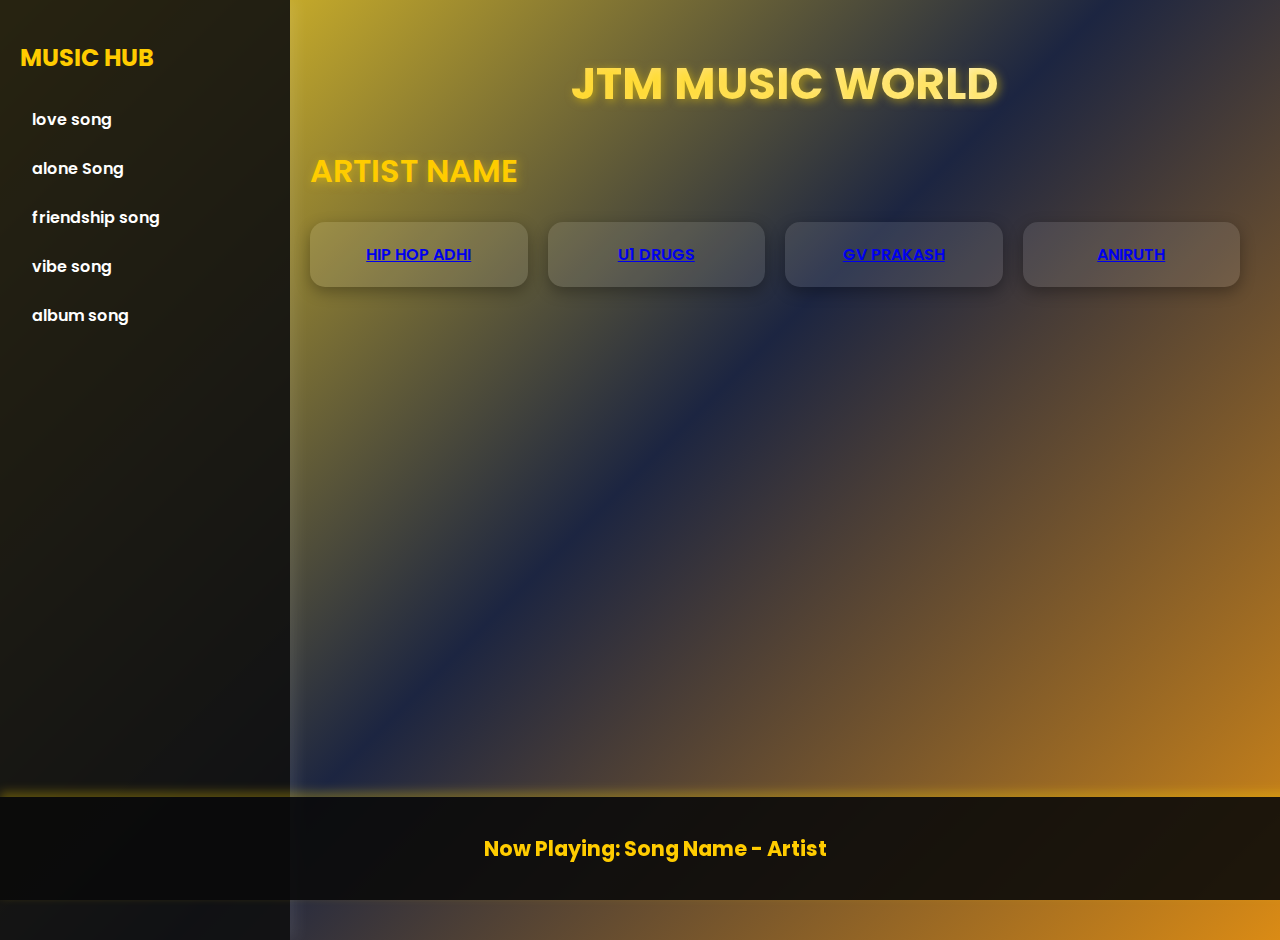
<file: HOME.HTML>
<!DOCTYPE html>
<html lang="en">
<head>
    <meta charset="UTF-8">
    <meta name="viewport" content="width=device-width, initial-scale=1.0">
    <title>Music Hub</title>
    <link rel="preconnect" href="https://fonts.googleapis.com">
    <link href="https://fonts.googleapis.com/css2?family=Poppins:wght@300;400;600&display=swap" rel="stylesheet">
    
    <style>
      /* General Styles */
body {
    font-family: 'Poppins', sans-serif;
    background: linear-gradient(135deg, #ffd722, #1c2541, #da8b15); /* Dark blue gradient */
    margin: 0;
    padding: 0;
    display: flex;
    color: white;
}

/* Sidebar */
.sidebar {
    width: 250px;
    background: rgba(15, 15, 15, 0.9); /* Dark sidebar */
    padding: 20px;
    height: 100vh;
    box-shadow: 5px 0 15px rgba(255, 255, 255, 0.1);
}
.sidebar h2 {
    color: #ffcc00; /* Gold color */
    text-transform: uppercase;
    font-weight: 700;
}
.sidebar ul {
    list-style: none;
    padding: 0;
}
.sidebar ul li {
    padding: 12px;
    cursor: pointer;
    transition: 0.3s;
    border-radius: 5px;
    font-weight: 600;
}
.sidebar ul li:hover {
    background: #ffcc00;
    color: black;
}

/* Main Content */
.main-content {
    flex: 1;
    padding: 20px;
}
header h1 {
    text-align: center;
    font-size: 2.8rem;
    font-weight: 700;
    background: -webkit-linear-gradient(45deg, #ffcc00, #fff);
    -webkit-background-clip: text;
    -webkit-text-fill-color: transparent;
    text-shadow: 2px 2px 10px rgba(255, 215, 0, 0.5);
}

/* Featured Section */
.featured h2 {
    color: #ffcc00;
    font-size: 2rem;
    text-shadow: 2px 2px 10px rgba(255, 215, 0, 0.5);
    font-weight: 600;
}
.album-grid {
    display: flex;
    gap: 20px;
    flex-wrap: wrap;
}
.album-card {
    flex: 1;
    min-width: 150px;
    background: rgba(255, 255, 255, 0.1);
    padding: 20px;
    text-align: center;
    border-radius: 15px;
    transition: transform 0.3s, box-shadow 0.3s;
    box-shadow: 0 5px 15px rgba(0, 0, 0, 0.3);
    font-weight: 600;
}
.album-card:hover {
    transform: scale(1.1);
    background: rgba(255, 215, 0, 0.3);
    box-shadow: 0 10px 30px rgba(255, 215, 0, 0.5);
}

/* Music Player */
.music-player {
    position: fixed;
    bottom: 0;
    width: 100%;
    background: rgba(10, 10, 10, 0.9);
    padding: 15px;
    text-align: center;
    font-size: 1.3rem;
    font-weight: bold;
    color: #ffcc00;
    box-shadow: 0 -5px 10px rgba(255, 215, 0, 0.3);
}
    </style>
</head>
<body>
    <div class="sidebar">
        <h2>Music Hub</h2>
        <ul>
            <li>love song</li>
            <li>alone Song</li>
            <li>friendship song</li>
            <li>vibe song</li>
            <li>album song</li>
        </ul>
    </div>
    
    <div class="main-content">
        <header>
            <h1>JTM MUSIC WORLD</h1>
        </header>
        <section class="featured">
            <h2>ARTIST NAME</h2>
            <div class="album-grid">
                <div class="album-card"><a href="HIP HOP ADHI.HTML">HIP HOP ADHI</a></div>
                <div class="album-card"><a href="U1 DRUGS.HTML">U1 DRUGS</a></div>
                <div class="album-card"><a href="GV PRAKASH.HTML">GV PRAKASH</a> </div>
                <div class="album-card"><a href="ANIRUDH.HTML">ANIRUTH</a></div>
                <a href="INDEX .HTML"></a>
            </div>
        </section>
    </div>
    
    <div class="music-player">
        <p>Now Playing: Song Name - Artist</p>
    </div>
</body>
</html>
</file>
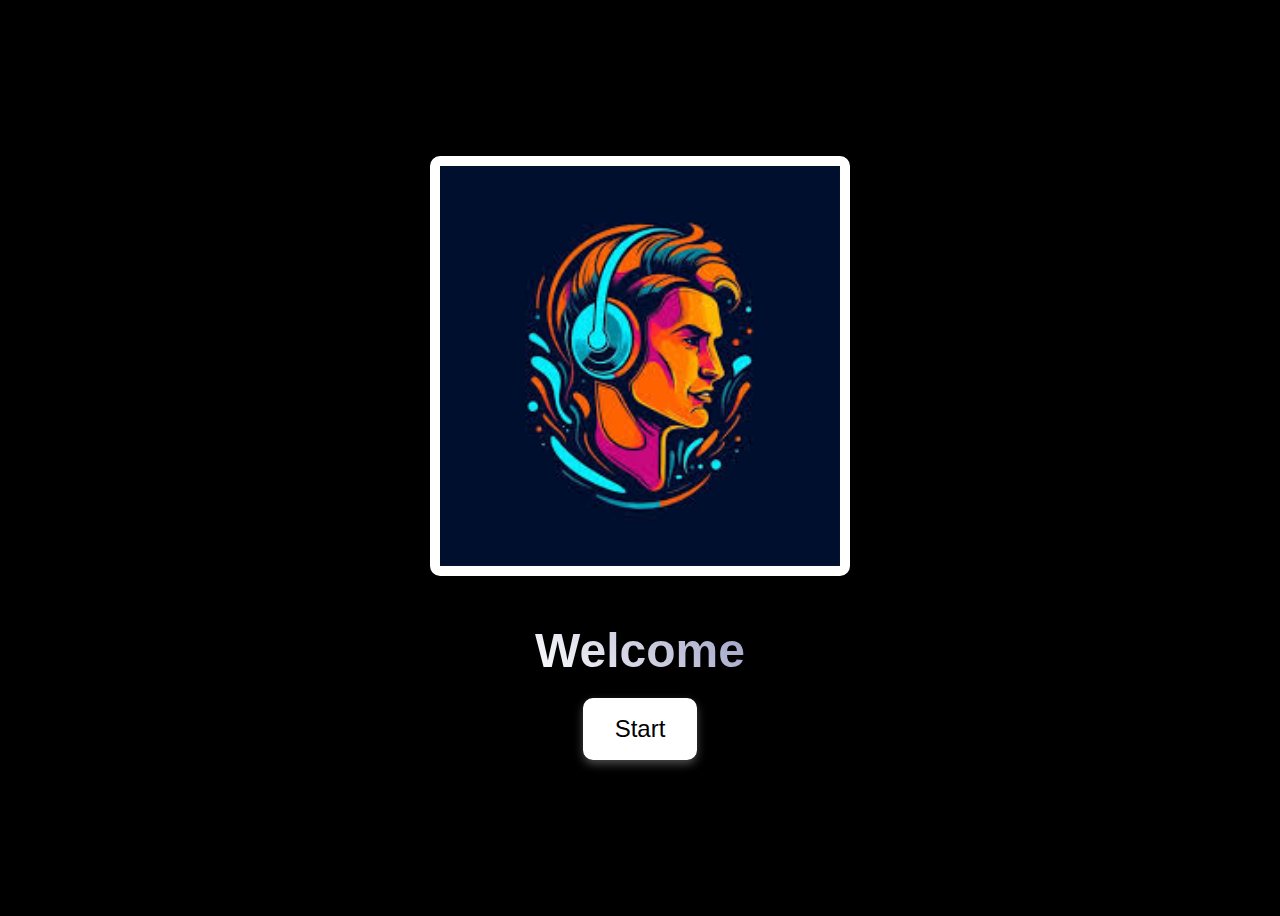
<file: INDEX .HTML>
<!DOCTYPE html>
<html lang="en">
<head>
    <meta charset="UTF-8">
    <meta name="viewport" content="width=device-width, initial-scale=1.0">
    <title>Welcome</title>
    <style>
        body {
            display: flex;
            flex-direction: column;
            justify-content: center;
            align-items: center;
            height: 100vh;
            background: black;
            color: rgb(5, 168, 236);
            font-family: 'Poppins', sans-serif;
            text-align: center;
        }
        h1 {
            font-size: 3rem;
            margin-bottom: 20px;
            background: -webkit-linear-gradient(45deg, white, rgb(158, 161, 196));
            -webkit-background-clip: text;
            -webkit-text-fill-color: transparent;
        }
        .start-button {
            font-size: 1.5rem;
            padding: 15px 30px;
            background: white;
            color: black;
            border: 2px solid white;
            border-radius: 10px;
            cursor: pointer;
            transition: 0.3s;
            box-shadow: 0px 4px 10px rgba(255, 255, 255, 0.3);
        }
        .start-button:hover {
            background: rgb(5, 168, 236);
            color: white;
            border: 2px solid rgb(5, 168, 236);
            box-shadow: 0px 6px 15px rgba(5, 168, 236, 0.5);
        }
        img {
    width: 400px;
    height: auto;
    margin-bottom: 15px;
    border-radius: 10px;
    background-color: rgb(255, 255, 255); /* Dark gray to blend with black */
    padding: 10px; /* Adds spacing to separate from the background */
}

    </style>
</head>
<body>

    <img src="image for boys dp.jpg">
    <h1>Welcome</h1>
    <a href="HOME.HTML"><button class="start-button">Start</button></a>

</body>
</html>
</file>
